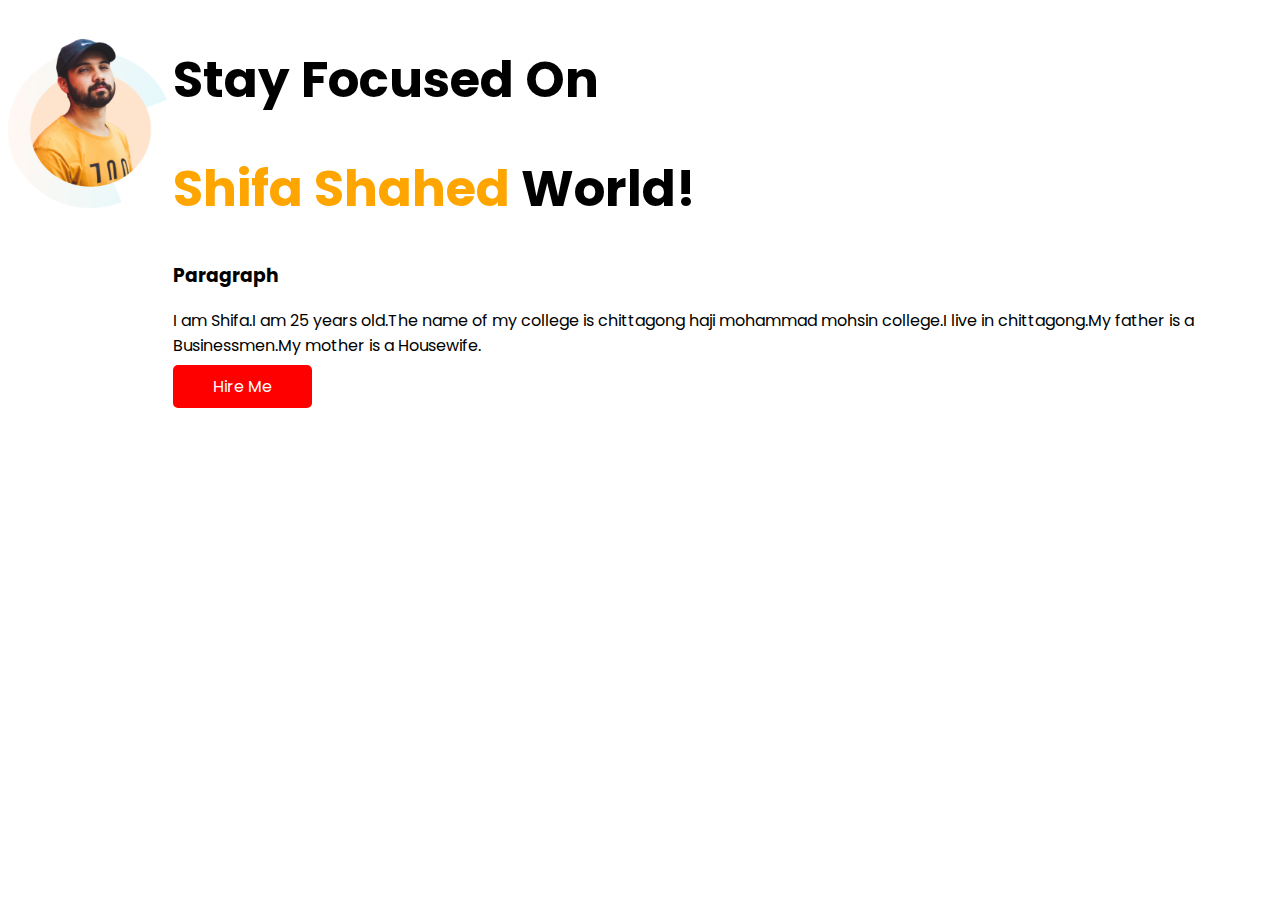
<file: index.html>
<!DOCTYPE html>
<html lang="en">

<head>
    <meta charset="UTF-8">
    <meta http-equiv="X-UA-Compatible" content="IE=edge">
    <meta name="viewport" content="width=device-width, initial-scale=1.0">
    <title>Stay Focused On</title>
    <link rel="preconnect" href="https://fonts.googleapis.com">
    <link rel="preconnect" href="https://fonts.gstatic.com" crossorigin>
    <link href="https://fonts.googleapis.com/css2?family=Poppins&display=swap" rel="stylesheet">
    <link rel="stylesheet" href="style.css">
    <style>
        img {
            width: 200px;
            height: 200px;
        }

        .section {
            width: 500px;
            height: 500px;
            border: 10px red;
        }
    </style>
</head>

<body>
    <section class="shape-5.png">
        <img src="images/person/person-0.png" alt="">
        <div class="main">
            <h1>Stay Focused On</h1>
            <h1><span class="orange-color">Shifa Shahed</span> World!</h1>
            <h3>Paragraph</h3>
            <p>I am Shifa.I am 25 years old.The name of my college is chittagong haji mohammad mohsin college.I live in
                chittagong.My father is a Businessmen.My mother is a Housewife.</p>
            <a class="link-button" target="_blank" href="https://www.linkedin.com/in/shifa-s-vlog-254738211/">Hire Me
            </a>

        </div>

    </section>


</body>

</html>
</file>
<file: style.css>
body{
    font-family: 'Poppins', sans-serif;
}
h1{
    font-size: 50px;
}
.orange-color{
    color: orange;
}
section{
    display: flex;
}
.half-width{
    width: 60%;
    padding-left: 5%;
}
.half-width img{
    width: 200%;
}
.link-button{
    text-decoration: none;
    background-color: red;
    padding: 10px 40px;
    border-radius: 5px;
    color: white;
    font-weight: 400;
}
.shape-5.png{
     background-image: url(images/shapes/shape-5.png);
}
</file>
